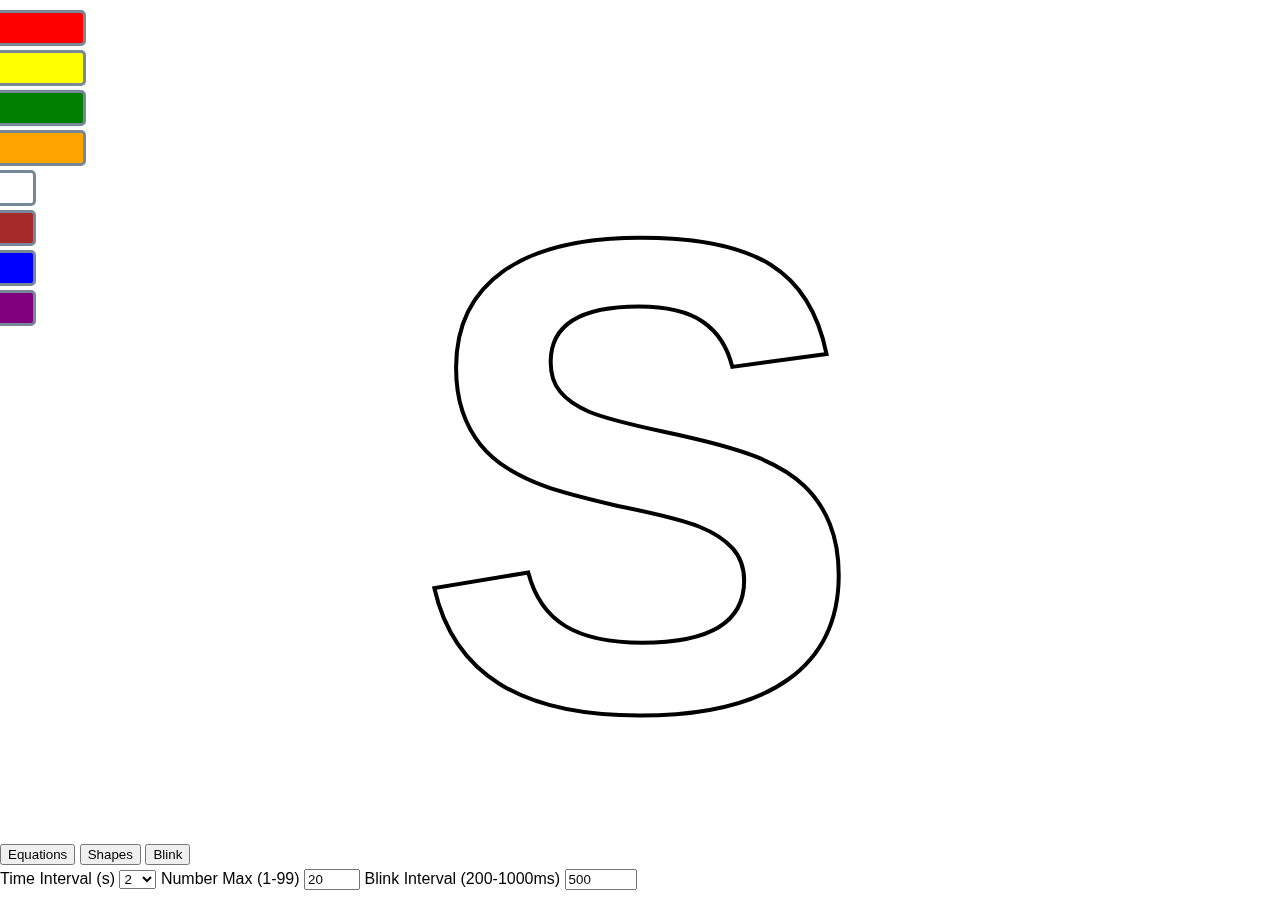
<file: index.html>
<html>
<head>
    <link rel="stylesheet" type="text/css" href="https://cmorikuni.github.io/fut.io/style.css">
    <title>FUT Randomizer</title>
</head>

<body class="sansserif">
<!--
FEATURES:
DONE: numbers (1-99)
DONE: simple equations ([0-9] +,- [0-9])
DONE: toggle numbers/equations
DONE: toggle start/stop by touching number
DONE: implement shapes
DONE: no sleep while timer running
DONE: toggle shape (if shape enabled then shapes use selected colors, background uses all colors)
DONE: fix placement of buttons and inputs
DONE: number input for time and max (tied to number and equation toggle)
DONE: if colors collide, increment the second color by 1 or wrap back to 0
DONE: blinders (black out for set time, show picture for set time, **need more details)
center numbers better when shapes are visible
colors for numbers
-->
<script>
/*! NoSleep.min.js v0.11.0 - git.io/vfn01 - Rich Tibbett - MIT license */
!function(A,e){"object"==typeof exports&&"object"==typeof module?module.exports=e():"function"==typeof define&&define.amd?define([],e):"object"==typeof exports?exports.NoSleep=e():A.NoSleep=e()}(window,(function(){return function(A){var e={};function o(n){if(e[n])return e[n].exports;var t=e[n]={i:n,l:!1,exports:{}};return A[n].call(t.exports,t,t.exports,o),t.l=!0,t.exports}return o.m=A,o.c=e,o.d=function(A,e,n){o.o(A,e)||Object.defineProperty(A,e,{enumerable:!0,get:n})},o.r=function(A){"undefined"!=typeof Symbol&&Symbol.toStringTag&&Object.defineProperty(A,Symbol.toStringTag,{value:"Module"}),Object.defineProperty(A,"__esModule",{value:!0})},o.t=function(A,e){if(1&e&&(A=o(A)),8&e)return A;if(4&e&&"object"==typeof A&&A&&A.__esModule)return A;var n=Object.create(null);if(o.r(n),Object.defineProperty(n,"default",{enumerable:!0,value:A}),2&e&&"string"!=typeof A)for(var t in A)o.d(n,t,function(e){return A[e]}.bind(null,t));return n},o.n=function(A){var e=A&&A.__esModule?function(){return A.default}:function(){return A};return o.d(e,"a",e),e},o.o=function(A,e){return Object.prototype.hasOwnProperty.call(A,e)},o.p="",o(o.s=0)}([function(A,e,o){"use strict";var n=function(){function A(A,e){for(var o=0;o<e.length;o++){var n=e[o];n.enumerable=n.enumerable||!1,n.configurable=!0,"value"in n&&(n.writable=!0),Object.defineProperty(A,n.key,n)}}return function(e,o,n){return o&&A(e.prototype,o),n&&A(e,n),e}}();var t=o(1),B=t.webm,Q=t.mp4,c="undefined"!=typeof navigator&&parseFloat((""+(/CPU.*OS ([0-9_]{3,4})[0-9_]{0,1}|(CPU like).*AppleWebKit.*Mobile/i.exec(navigator.userAgent)||[0,""])[1]).replace("undefined","3_2").replace("_",".").replace("_",""))<10&&!window.MSStream,i="wakeLock"in navigator,a=function(){function A(){var e=this;if(function(A,e){if(!(A instanceof e))throw new TypeError("Cannot call a class as a function")}(this,A),i){this._wakeLock=null;var o=function(){null!==e._wakeLock&&"visible"===document.visibilityState&&e.enable()};document.addEventListener("visibilitychange",o),document.addEventListener("fullscreenchange",o)}else c?this.noSleepTimer=null:(this.noSleepVideo=document.createElement("video"),this.noSleepVideo.setAttribute("title","No Sleep"),this.noSleepVideo.setAttribute("playsinline",""),this._addSourceToVideo(this.noSleepVideo,"webm",B),this._addSourceToVideo(this.noSleepVideo,"mp4",Q),this.noSleepVideo.addEventListener("loadedmetadata",(function(){e.noSleepVideo.duration<=1?e.noSleepVideo.setAttribute("loop",""):e.noSleepVideo.addEventListener("timeupdate",(function(){e.noSleepVideo.currentTime>.5&&(e.noSleepVideo.currentTime=Math.random())}))})))}return n(A,[{key:"_addSourceToVideo",value:function(A,e,o){var n=document.createElement("source");n.src=o,n.type="video/"+e,A.appendChild(n)}},{key:"enable",value:function(){var A=this;i?navigator.wakeLock.request("screen").then((function(e){A._wakeLock=e,console.log("Wake Lock active."),A._wakeLock.addEventListener("release",(function(){console.log("Wake Lock released.")}))})).catch((function(A){console.error(A.name+", "+A.message)})):c?(this.disable(),console.warn("\n        NoSleep enabled for older iOS devices. This can interrupt\n        active or long-running network requests from completing successfully.\n        See https://github.com/richtr/NoSleep.js/issues/15 for more details.\n      "),this.noSleepTimer=window.setInterval((function(){document.hidden||(window.location.href=window.location.href.split("#")[0],window.setTimeout(window.stop,0))}),15e3)):this.noSleepVideo.play()}},{key:"disable",value:function(){i?(this._wakeLock.release(),this._wakeLock=null):c?this.noSleepTimer&&(console.warn("\n          NoSleep now disabled for older iOS devices.\n        "),window.clearInterval(this.noSleepTimer),this.noSleepTimer=null):this.noSleepVideo.pause()}}]),A}();A.exports=a},function(A,e,o){"use strict";A.exports={webm:"[data-uri]",mp4:"[data-uri]"}}])}));
</script>

<script>
  var noSleep = new NoSleep();
  var wakeLockEnabled = false;
  
  var futTimer = undefined;
  var intervalTime = 2000;
  var allColors = ["red", "yellow", "green", "orange", "white", "brown", "blue", "purple"];
  var activeColors = ["red", "yellow", "green", "orange"];
  
  var blinkTimer = undefined;
  var blinkInterval = 500;
  
  var operators = ["+", "-"]
  var maxNumber = 9;
  var maxEquationNum = 9;
  
  var shapes = {
    "circle": '<circle id="shape" cx="50%" cy="50%" r="45" fill="green" stroke="black" stroke-width=".5"></circle>',
    "oval": '<ellipse id="shape" cx="50%" cy="50%" rx="55" ry="35" fill="green" stroke="black" stroke-width=".5"></ellipse>', 
    "triangle": '<polygon id="shape" points="0,-40 55,40 -55,40" transform="translate(50,50)" fill="green" stroke="black" stroke-width=".5"></polygon>', 
    "square": '<polygon id="shape" points="-45,-45 45,-45 45,45 -45,45" transform="translate(50,50)" fill="green" stroke="black" stroke-width=".5"></polygon>', 
    "rectangle": '<polygon id="shape" points="-45,-30 45,-30 45,30 -45,30" transform="translate(50,50)" fill="green" stroke="black" stroke-width=".5"></polygon>', 
    "rhombus": '<polygon id="shape" points="0,-45 55,45 0,45 -55,-45" transform="translate(50,50)" fill="green" stroke="black" stroke-width=".5"></polygon>', 
    "diamond": '<polygon id="shape" points="0,-45 55,0 0,45 -55,0" transform="translate(50,50)" fill="green" stroke="black" stroke-width=".5"></polygon>', 
    "trapezoid": '<polygon id="shape" points="-30,-35 30,-35 55,35 -55,35" transform="translate(50,50)" fill="green" stroke="black" stroke-width=".5"></polygon>', 
    "pentagon": '<polygon id="shape" points="-45,-22 -45,22 0,45 45,22 45,-22 0,-45" transform="translate(50,50)" fill="green" stroke="black" stroke-width=".5"></polygon>'
  }
    
  var isNumber = true;
  var isBackground = true;
  
  function toggleTimer(elem) {
    // set no sleep
    if (!wakeLockEnabled) {
      noSleep.enable(); // keep the screen on!
      wakeLockEnabled = true;
    } else {
      noSleep.disable(); // let the screen turn off.
      wakeLockEnabled = false;
    }
    
    // setup timer
    if (window.futTimer) {
      clearInterval(futTimer);
      futTimer = undefined;
      document.body.style.backgroundColor = "white";
      document.getElementById("shapes").innerHTML = "";
      elem.style.color = "white";
      elem.innerHTML = "S";
    } else {
      randomize();
      futTimer = setInterval(randomize, intervalTime);
      elem.style.color = "lightslategray";
    }
  };
  
  function randomize() {
    let randA = Math.random();
    let randB = Math.random();
    let randC = Math.random();
    let randBackClr = Math.random();
    let randShape = Math.random();
    let randShapeClr = Math.random();
      
    // set number
    op = operators[Math.floor(randC * operators.length)];
    if (isNumber) {
      document.getElementById("numbers").innerHTML = Math.floor(randA * maxNumber) + 1; 
    } else {
      firstNum = Math.floor(randA * maxEquationNum) + 1;
      secondNum = Math.floor(randB * maxEquationNum) + 1;
      document.getElementById("numbers").innerHTML = Math.max(firstNum, secondNum) + op + Math.min(firstNum, secondNum);
    }
      
    // set background color
    if (isBackground) {
      // clear shape
      document.getElementById("shapes").innerHTML = "";
      
      // set background color from activeColors
      let bkClrInd = Math.floor(randBackClr * activeColors.length);
      let bkClr = activeColors[bkClrInd];
      document.body.style.backgroundColor = bkClr;
    } else {
      // set shape
      let shpInd = Math.floor(randShape * Object.keys(shapes).length);
      let shpKey = Object.keys(shapes)[shpInd];
      let shapeVal = shapes[shpKey];
      
      let shpClrInd = Math.floor(randShapeClr * activeColors.length);
      let shpClr = activeColors[shpClrInd];
      
      document.getElementById("shapes").innerHTML = shapeVal;
      document.getElementById("shape").style.fill = shpClr;

      // set background color from allColors
      let bkClrInd = Math.floor(randBackClr * allColors.length);
      let bkClr = allColors[bkClrInd];
      
      // step color if the same
      if (shpClr == bkClr) {
        bkClrInd = (bkClrInd + 1) % allColors.length;
        bkClr = allColors[bkClrInd];
      }
      
      document.body.style.backgroundColor = bkClr;
    }
  };
    
  function blink() {
    if (!window.futTimer) { return; }
    displayType = document.getElementById("blinker").style.display;
    if (displayType == "") {
      document.getElementById("blinker").style.display = "none";
    } else {
      document.getElementById("blinker").style.display = "";
    }
  };
  
  function clickColor(elem) {
    // Enabled = -40px, Disabled = -90px
    let index = activeColors.indexOf(elem.id);
    if (index >= 0) {
      activeColors.splice( index, 1 );
      elem.style.left = "-90px";
    } else {
      activeColors.push(elem.id);
      elem.style.left = "-40px";
    }

    return true;
  };    
   
  function toggleNumber(button) {
    if (isNumber) {
      isNumber = false;
      button.innerHTML = "Numbers";
    } else {
      isNumber = true;
      button.innerHTML = "Equations";
    }
  };
    
  function toggleShape(button) {
    if (isBackground) {
      isBackground = false;
      button.innerHTML = "Background";
    } else {
      isBackground = true;
      button.innerHTML = "Shapes";
    }
  };  
  
  function toggleSleep(button) {
    if (!wakeLockEnabled) {
      noSleep.enable(); // keep the screen on!
      wakeLockEnabled = true;
      button.innerHTML = "Sleep";
    } else {
      noSleep.disable(); // let the screen turn off.
      wakeLockEnabled = false;
      button.innerHTML = "No Sleep";
    }
  };  
  
  function toggleBlink(button) {
    // setup timer
    if (window.blinkTimer) {
      clearInterval(blinkTimer);
      blinkTimer = undefined;
      button.innerHTML = "Blink";
      document.getElementById("blinker").style.display = "none";
    } else {
      blinkTimer = setInterval(blink, blinkInterval);
      button.innerHTML = "No Blink";
    }
  };
  
  function changeTimeInterval(evt) {
    intervalTime = evt.value * 1000;

    // reset timer with new interval
    if (window.futTimer) {
      clearInterval(futTimer);
      randomize();
      futTimer = setInterval(randomize, intervalTime);
    }
  };
  
  function changeMaxNumber(evt) {
    maxNumber = evt.value;
  };
  
  function changeBlinkInterval(evt) {
    blinkInterval = evt.value;
    
    // reset timer with new interval
    if (window.blinkTimer) {
      clearInterval(blinkTimer);
      blinkTimer = setInterval(blink, blinkInterval);
    }
  };
  
  function run() {
    console.log(">> RUN");

    // initialize inputs
    intervalTime = document.getElementById("timeInterval").value * 1000;
    maxNumber  = document.getElementById("maxNumber").value;
    
    // initialize color tags
    for (clrInd in activeColors) {
      let clr = activeColors[clrInd];
      let elem = document.getElementById(clr);
      elem.style.left = "-40px";
    }
  }

  // in case the document is already rendered
  if (document.readyState!='loading') run();
  // modern browsers
  else if (document.addEventListener) document.addEventListener('DOMContentLoaded', run);
  // IE <= 8
  else document.attachEvent('onreadystatechange', function(){
    if (document.readyState=='complete') run();
  });
</script>
  
  <div id="blinker" style="display: none">
  </div>
  
  <div id="mySidenav" class="sidenav">
    <a href="javascript:void(0);" id="red" onclick="clickColor(this);"></a>
    <a href="javascript:void(0);" id="yellow" onclick="clickColor(this);"></a>
    <a href="javascript:void(0);" id="green" onclick="clickColor(this);"></a>
    <a href="javascript:void(0);" id="orange" onclick="clickColor(this);"></a>
    <a href="javascript:void(0);" id="white" onclick="clickColor(this);"></a>
    <a href="javascript:void(0);" id="brown" onclick="clickColor(this);"></a>
    <a href="javascript:void(0);" id="blue" onclick="clickColor(this);"></a>
    <a href="javascript:void(0);" id="purple" onclick="clickColor(this);"></a>
  </div>
  
  <h1 id="numbers" onclick="toggleTimer(this)" style="color: white">S</h1>

  <svg version="1.1" viewBox="0 0 100 100" preserveAspectRatio="xMidYMid meet" id="shapes">
  </svg>
      
  <div id="buttons">
    <button id="numToggle" onclick="toggleNumber(this)">Equations</button>
    <button id="shapeToggle" onclick="toggleShape(this)">Shapes</button>
    <button id="blinkToggle" onclick="toggleBlink(this)">Blink</button>
  </div>

  <div id="inputs">
    <label for="timeInterval">Time Interval (s)</label>
    <select name="timeInterval" id="timeInterval" onchange="changeTimeInterval(this)">
        <option value="1">1</option>
        <option value="2" selected="selected">2</option>
        <option value="3">3</option>
        <option value="4">4</option>
        <option value="5">5</option>
        <option value="10">10</option>
        <option value="20">20</option>
        <option value="30">30</option>
    </select>
    <label for="maxNumber">Number Max (1-99)</label>
    <input type="number" id="maxNumber" name="maxNumber" min="1" max="99" onchange="changeMaxNumber(this)" value="20">
    <label for="blinkInterval">Blink Interval (200-1000ms)</label>
    <input type="number" id="blinkInterval" name="blinkInterval" min="200" max="1000" onchange="changeBlinkInterval(this)" value="500">
  </div>
</body>
</file>
